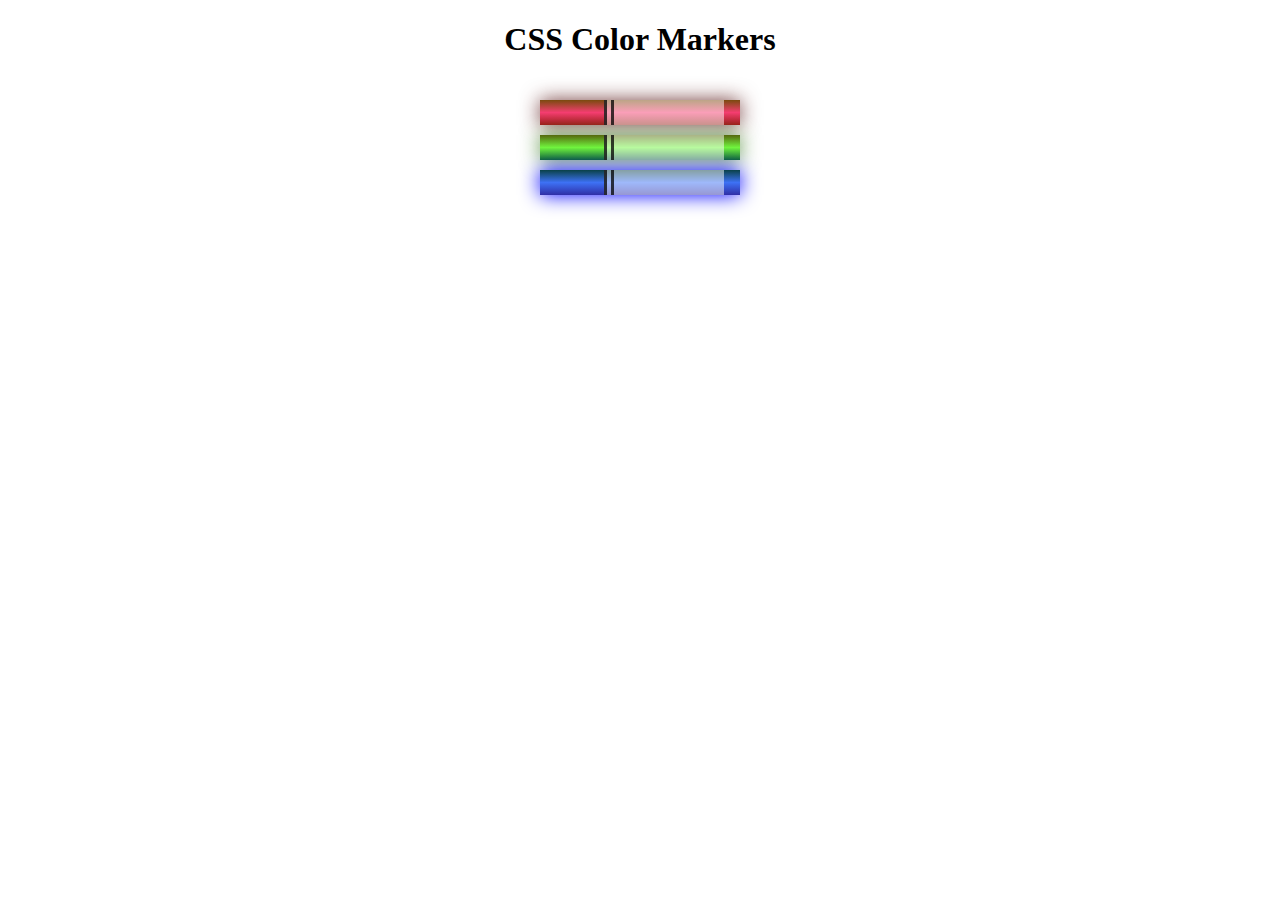
<file: Marcadores/index.html>
<!DOCTYPE html>
<html lang="en">
  <head>
    <meta charset="utf-8">
    <meta name="viewport" content="width=device-width, initial-scale=1.0">
    <title>Colored Markers</title>
    <link rel="stylesheet" href="./css/styles.css">
  </head>
  <body>
    <h1>CSS Color Markers</h1>
    <div class="container">
      <div class="marker red">
        <div class="cap"></div>
        <div class="sleeve"></div>
      </div>
      <div class="marker green">
        <div class="cap"></div>
        <div class="sleeve"></div>
      </div>
      <div class="marker blue">
        <div class="cap"></div>
        <div class="sleeve"></div>
      </div>
    </div>
  </body>
</html>
</file>
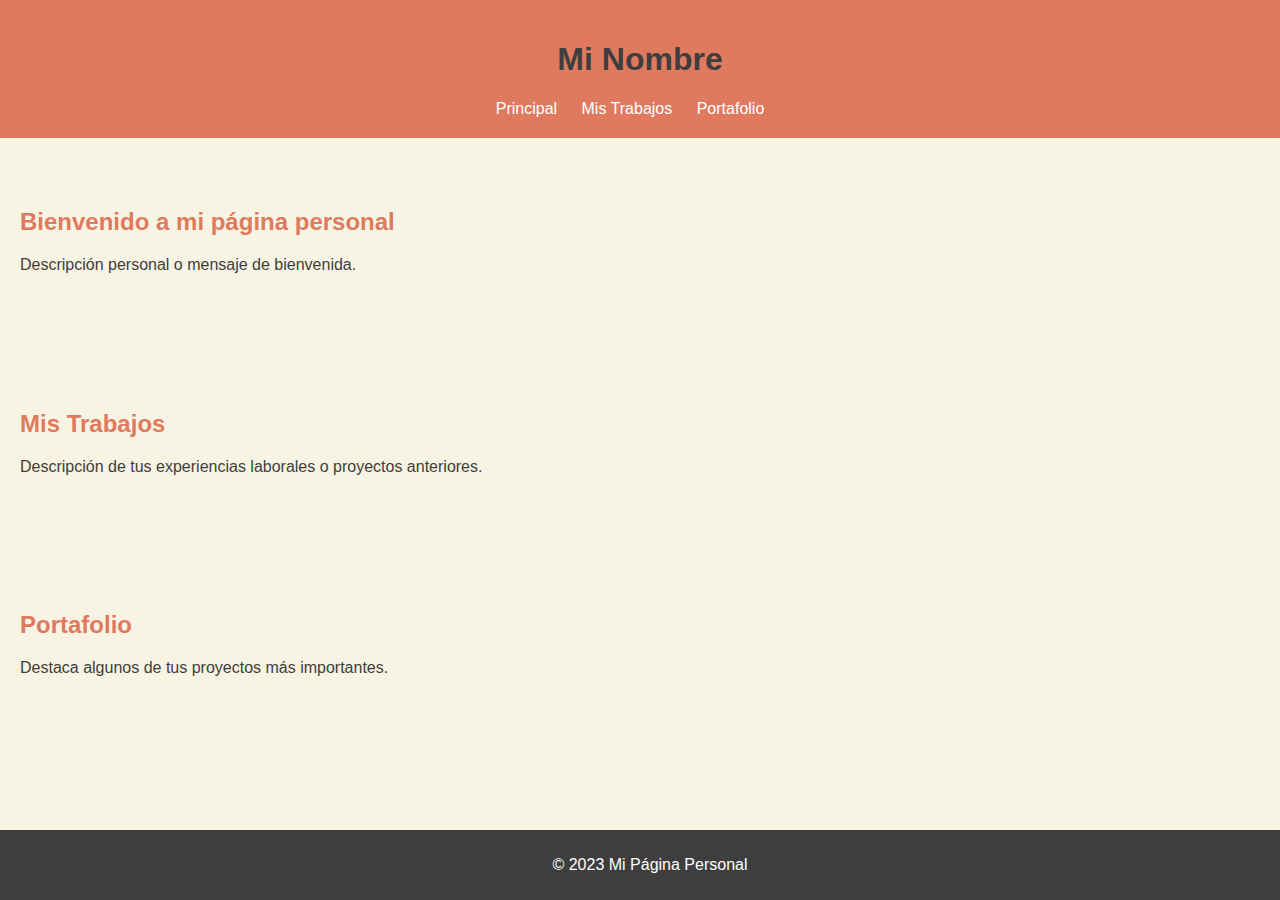
<file: pagina de presentacion/index.html>
<!DOCTYPE html>
<html lang="es">
<head>
    <meta charset="UTF-8">
    <meta name="viewport" content="width=device-width, initial-scale=1.0">
    <link rel="stylesheet" href="./css/styles.css">
    <title>Mi Página Personal</title>
</head>
<body>
    <header>
        <h1>Mi Nombre</h1>
        <nav>
            <ul>
                <li><a href="#principal">Principal</a></li>
                <li><a href="#mis-trabajos">Mis Trabajos</a></li>
                <li><a href="#portafolio">Portafolio</a></li>
                <!-- Agrega más secciones según sea necesario -->
            </ul>
        </nav>
    </header>

    <section id="principal">
        <h2>Bienvenido a mi página personal</h2>
        <p>Descripción personal o mensaje de bienvenida.</p>
    </section>

    <section id="mis-trabajos">
        <h2>Mis Trabajos</h2>
        <p>Descripción de tus experiencias laborales o proyectos anteriores.</p>
    </section>

    <section id="portafolio">
        <h2>Portafolio</h2>
        <p>Destaca algunos de tus proyectos más importantes.</p>
    </section>

    <!-- Agrega más secciones según sea necesario -->

    <footer>
        <p>&copy; 2023 Mi Página Personal</p>
    </footer>
</body>
</html>
</file>
<file: Marcadores/css/styles.css>
h1 {
    text-align: center;
  }
  
  .container {
    background-color: rgb(255, 255, 255);
    padding: 10px 0;
  }
  
  .marker {
    width: 200px;
    height: 25px;
    margin: 10px auto;
  }
  
  .cap {
    width: 60px;
    height: 25px;
  }
  
  .sleeve {
    width: 110px;
    height: 25px;
    background-color: rgba(255, 255, 255, 0.5);
    border-left: 10px double rgba(0, 0, 0, 0.75);
  }
  
  .cap, .sleeve {
    display: inline-block;
  }
  
  .red {
    background: linear-gradient(rgb(122, 74, 14), rgb(245, 62, 113), rgb(162, 27, 27));
    box-shadow: 0 0 20px 0 rgba(83, 14, 14, 0.8);
  }
  
  .green {
    background: linear-gradient(#55680D, #71F53E, #116C31);
    box-shadow: 0 0 20px 0 #3B7E20CC;
  }

  .blue {
    background: linear-gradient(hsl(186, 76%, 16%), hsl(223, 90%, 60%), hsl(240, 56%, 42%));
    box-shadow: 0 0 20px 0 blue;
  }
</file>
<file: pagina de presentacion/css/styles.css>
body {
    font-family: 'Arial', sans-serif;
    margin: 0;
    padding: 0;
    background-color: #f8f4e3; /* Color de fondo cálido */
    color: #3e3e3e; /* Color de texto oscuro */
}

header {
    background-color: #e07a5f; /* Color de fondo para el encabezado */
    padding: 20px;
    text-align: center;
}

nav ul {
    list-style: none;
    margin: 0;
    padding: 0;
}

nav ul li {
    display: inline;
    margin-right: 20px;
}

nav a {
    text-decoration: none;
    color: #fff; /* Color de texto para enlaces en el encabezado */
}

section {
    padding: 50px 20px;
}

section h2 {
    color: #e07a5f; /* Color de título cálido */
}

footer {
    background-color: #3e3e3e; /* Color de fondo para el pie de página */
    color: #fff; /* Color de texto para el pie de página */
    text-align: center;
    padding: 10px;
    position: fixed;
    bottom: 0;
    width: 100%;
}
</file>
